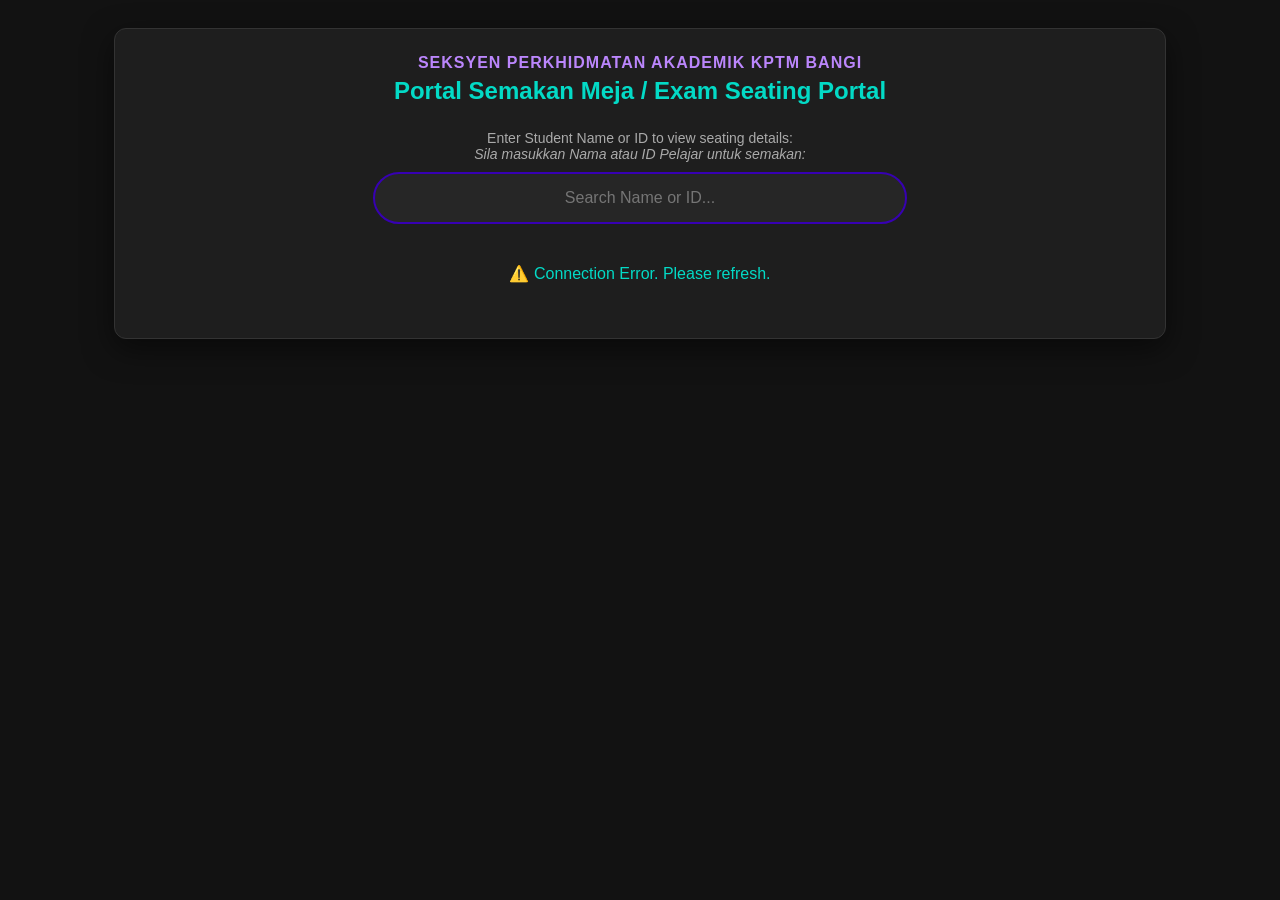
<file: index.html>
<!DOCTYPE html>
<html>
<head>
<style>
  body { font-family: 'Segoe UI', sans-serif; background-color: #121212; color: #e0e0e0; padding: 20px; }
  .container { max-width: 1000px; margin: auto; background: #1e1e1e; padding: 25px; border-radius: 12px; border: 1px solid #333; box-shadow: 0 10px 30px rgba(0,0,0,0.5); }
  .dept { text-align: center; color: #bb86fc; font-weight: bold; letter-spacing: 1px; margin-bottom: 5px; }
  h2 { text-align: center; color: #03dac6; margin-top: 0; margin-bottom: 25px; }
  
  .search-box { margin-bottom: 30px; text-align: center; }
  input { width: 85%; max-width: 500px; padding: 15px; border-radius: 30px; border: 2px solid #3700b3; background: #262626; color: white; font-size: 16px; text-align: center; transition: 0.3s; }
  input:focus { border-color: #03dac6; outline: none; box-shadow: 0 0 15px rgba(3, 218, 198, 0.3); }
  
  .instruction { color: #aaa; font-size: 14px; margin-bottom: 10px; }
  
  .table-wrapper { overflow-x: auto; margin-top: 20px; }
  table { width: 100%; border-collapse: collapse; display: none; animation: fadeIn 0.4s ease-in-out; }
  th { background: #3700b3; color: white; padding: 15px; text-align: left; font-size: 13px; text-transform: uppercase; }
  td { padding: 15px; border-bottom: 1px solid #333; font-size: 14px; }
  tr:hover { background: #2a2a2a; }
  
  .print-area { text-align: center; margin-top: 30px; display: none; }
  .main-print-btn { background: #03dac6; color: #000; border: none; padding: 15px 40px; border-radius: 50px; cursor: pointer; font-weight: bold; font-size: 16px; transition: 0.3s; }
  .main-print-btn:hover { background: #018786; color: white; transform: translateY(-2px); }

  #no-results { display: none; text-align: center; color: #cf6679; padding: 20px; border: 1px dashed #cf6679; border-radius: 8px; }
  #loader { text-align: center; color: #03dac6; display: block; padding: 10px; }

  @keyframes fadeIn { from { opacity: 0; } to { opacity: 1; } }
</style>
</head>
<body>

<div class="container">
  <div class="dept">SEKSYEN PERKHIDMATAN AKADEMIK KPTM BANGI</div>
  <h2>Portal Semakan Meja / Exam Seating Portal</h2>
  
  <div class="search-box">
    <p class="instruction">Enter Student Name or ID to view seating details:<br><i>Sila masukkan Nama atau ID Pelajar untuk semakan:</i></p>
    <input type="text" id="srch" onkeyup="handleSearch()" placeholder="Search Name or ID...">
  </div>

  <div id="loader">Syncing with database...</div>
  <div id="no-results">No matching record found. / Rekod tidak ditemui.</div>
  
  <div class="table-wrapper">
    <table id="tbl">
      <thead id="h"></thead>
      <tbody id="b"></tbody>
    </table>
  </div>

  <div class="print-area" id="printArea">
    <button class="main-print-btn" onclick="printAllMatches()">🖨️ CETAK SLIP PEPERIKSAAN</button>
  </div>
</div>

<script>
  const url = "https://script.google.com/macros/s/AKfycbx-S-LMjLa-1_XUNe3T-LrJ4kG9nGzYKKS7DESYqxNDYzjx0i5L51T97dQBWjYLgYBUfA/exec"; 
  let database = [];
  let headers = [];
  let currentResults = [];

  // Helper function to format dates to dd/mm/yyyy
  function formatDate(val) {
    if (typeof val === 'string' && val.includes('T')) {
      const d = new Date(val);
      if (!isNaN(d.getTime())) {
        const day = String(d.getDate()).padStart(2, '0');
        const month = String(d.getMonth() + 1).padStart(2, '0');
        const year = d.getFullYear();
        return `${day}/${month}/${year}`;
      }
    }
    return val;
  }

  async function preloadData() {
    try {
      const response = await fetch(url);
      const rawData = await response.json();
      
      // Process data to fix date formats immediately
      database = rawData.map(row => row.map(cell => formatDate(cell)));
      headers = database[0];
      
      document.getElementById('loader').style.display = 'none';
    } catch (err) {
      document.getElementById('loader').innerHTML = "⚠️ Connection Error. Please refresh.";
    }
  }

  function handleSearch() {
    const query = document.getElementById('srch').value.trim().toUpperCase();
    const table = document.getElementById('tbl');
    const noResults = document.getElementById('no-results');
    const printArea = document.getElementById('printArea');
    const head = document.getElementById('h');
    const body = document.getElementById('b');

    if (query.length < 3) { 
      table.style.display = 'none';
      printArea.style.display = 'none';
      noResults.style.display = 'none';
      return;
    }

    currentResults = database.slice(1).filter(row => {
      return row.some(cell => cell.toString().toUpperCase().includes(query));
    });

    if (currentResults.length > 0) {
      head.innerHTML = `<tr>${headers.map(h => `<th>${h}</th>`).join('')}</tr>`;
      body.innerHTML = currentResults.map(row => 
        `<tr>${row.map(c => `<td>${c}</td>`).join('')}</tr>`
      ).join('');
      
      table.style.display = 'table';
      printArea.style.display = 'block';
      noResults.style.display = 'none';
    } else {
      table.style.display = 'none';
      printArea.style.display = 'none';
      noResults.style.display = 'block';
    }
  }

  function printAllMatches() {
    if (currentResults.length === 0) return;
    const printWindow = window.open('', '_blank');
    
    let studentInfo = `<p><strong>Student Name:</strong> ${currentResults[0][0]}<br><strong>Student ID:</strong> ${currentResults[0][1]}</p>`;

    let tableRows = currentResults.map(result => {
        return `<tr>${result.map(cell => `<td style="border: 1px solid #000; padding: 8px;">${cell}</td>`).join('')}</tr>`;
    }).join('');

    let tableHeaders = headers.map(h => `<th style="border: 1px solid #000; padding: 8px; background: #f2f2f2;">${h}</th>`).join('');

    // Fixed Logo URL for Google Drive embed
    const logoUrl = "https://lh3.googleusercontent.com/d/1tQ_WdTSz-7Bvub3euZR5A7zNWeC_idiU";

    printWindow.document.write(`
      <html>
      <head>
        <title>Exam Slip - ${currentResults[0][0]}</title>
        <style>
          @page { margin: 0; }
          body { font-family: sans-serif; padding: 1.5cm; color: #000; }
          .border-box { border: 2px solid #000; padding: 20px; }
          .header-container { display: flex; align-items: center; border-bottom: 2px solid #000; padding-bottom: 10px; margin-bottom: 20px; }
          .logo { width: 80px; height: auto; margin-right: 20px; }
          .header-text { flex-grow: 1; text-align: center; }
          .header-text h3, .header-text h2, .header-text p { margin: 2px 0; }
          table { width: 100%; border-collapse: collapse; margin-top: 20px; font-size: 14px; }
          .footer { margin-top: 40px; text-align: center; border-top: 1px solid #ccc; padding-top: 15px; font-size: 14px; }
        </style>
      </head>
      <body>
        <div class="border-box">
          <div class="header-container">
            <img src="${logoUrl}" class="logo" alt="Logo">
            <div class="header-text">
              <h3>KPTM BANGI</h3>
              <h2>SLIP SEMAKAN MEJA PEPERIKSAAN</h2>
              <p>SEKSYEN PERKHIDMATAN AKADEMIK</p>
            </div>
          </div>
          ${studentInfo}
          <table>
            <thead><tr>${tableHeaders}</tr></thead>
            <tbody>${tableRows}</tbody>
          </table>
          <div class="footer">
            <p><strong>Best of luck!</strong><br>May all your efforts so far bear success.<br>Keep striving and never give up!</p>
            <p style="font-size:10px; color:#555;">Copyright © SSG 2026. All rights reserved.</p>
          </div>
        </div>
        <script>
          window.onload = function() { 
            window.print(); 
            setTimeout(() => { window.close(); }, 200);
          };
        <\/script>
      </body>
      </html>
    `);
    printWindow.document.close();
  }

  window.onload = preloadData;
</script>
</body>
</html>
</file>
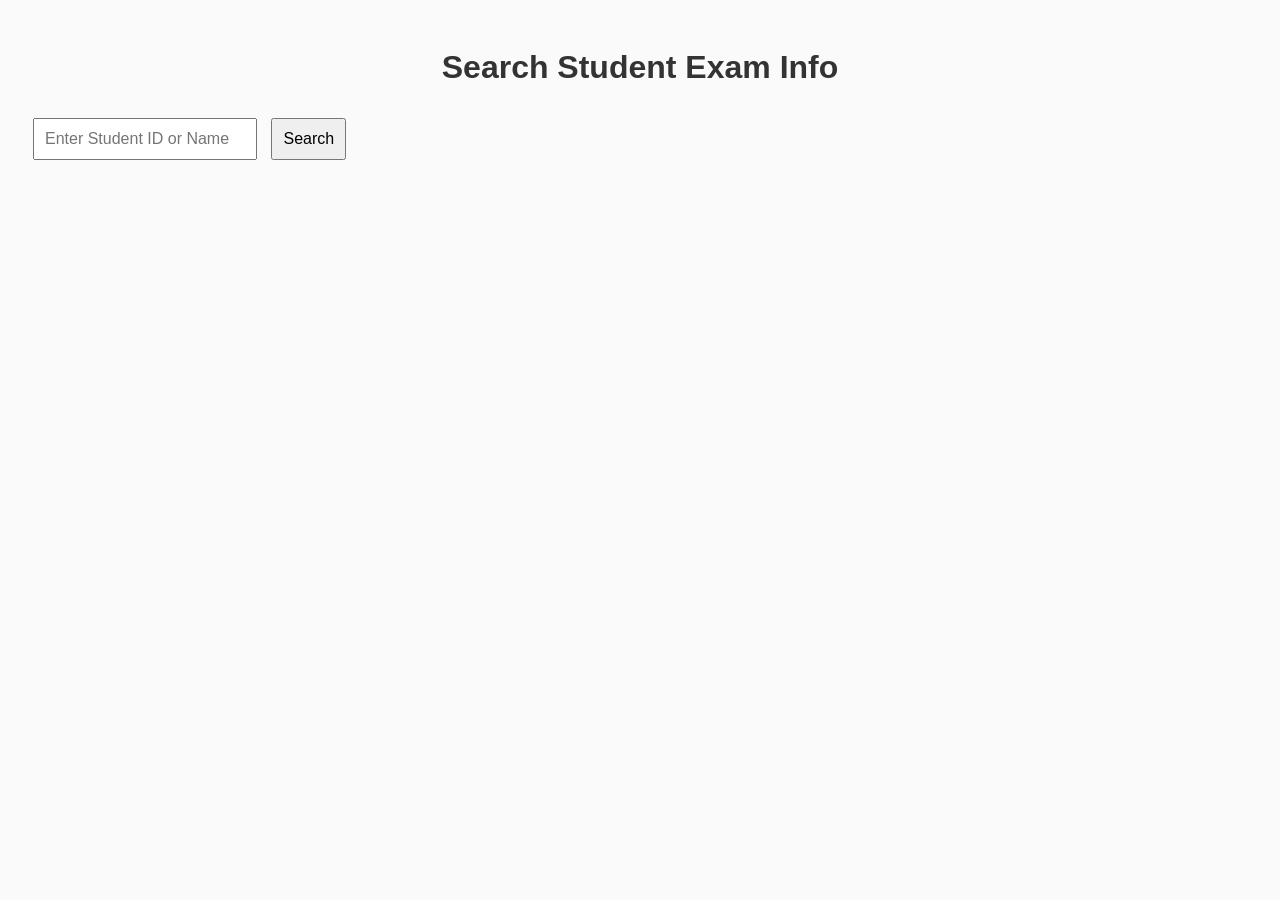
<file: search.html>
<!DOCTYPE html>
<html>
<head>
  <meta charset="UTF-8">
  <title>Search Student Exam Info</title>
  <link rel="stylesheet" href="style.css">
</head>
<body>
  <h1>Search Student Exam Info</h1>

  <input type="text" id="searchInput" placeholder="Enter Student ID or Name">
  <button id="searchBtn">Search</button>

  <div id="results"></div>

  <script src="script.js"></script>
</body>
</html>
</file>
<file: style.css>
body {
  font-family: Arial, sans-serif;
  padding: 20px;
  background: #fafafa;
  color: #333;
}

h1, h2 {
  text-align: center;
}

input, button {
  padding: 10px;
  margin: 10px 5px;
  font-size: 16px;
}

.btn {
  display: inline-block;
  padding: 12px 20px;
  margin: 20px 0;
  background: #007bff;
  color: white;
  text-decoration: none;
  border-radius: 5px;
  text-align: center;
}

#results p {
  background: #f2f2f2;
  padding: 12px;
  border-radius: 5px;
  margin-top: 10px;
}
</file>
